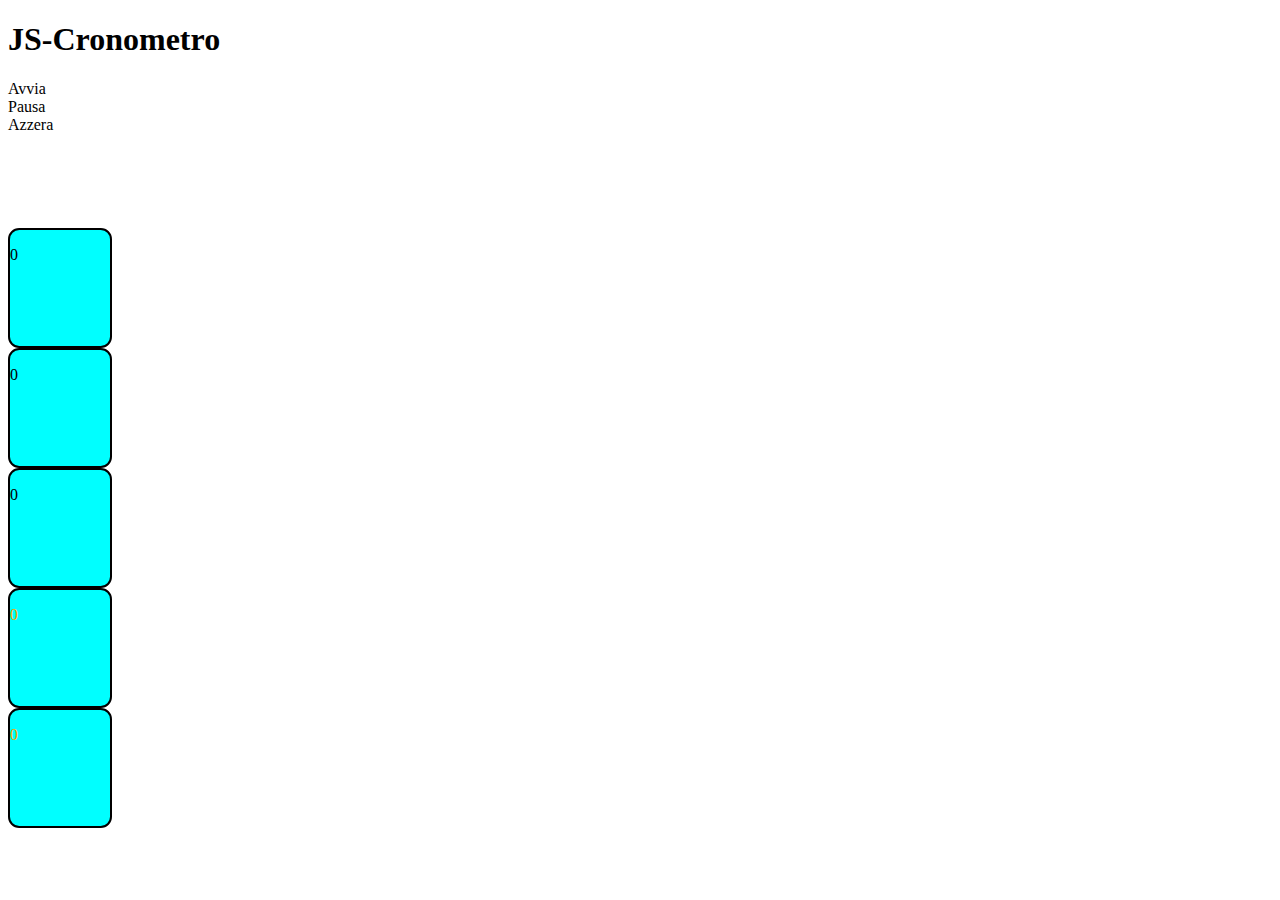
<file: counter/index.html>
<!DOCTYPE html>
<html lang="en">
<head>
  <meta charset="UTF-8">
  <meta http-equiv="X-UA-Compatible" content="IE=edge">
  <meta name="viewport" content="width=device-width, initial-scale=1.0">
  <link rel="shortcut icon" href="https://boolean.careers/favicon/favicon-16x16.png" type="image/x-icon">
  <link href="https://cdn.jsdelivr.net/npm/bootstrap@5.2.0-beta1/dist/css/bootstrap.min.css" rel="stylesheet" integrity="sha384-0evHe/X+R7YkIZDRvuzKMRqM+OrBnVFBL6DOitfPri4tjfHxaWutUpFmBp4vmVor" crossorigin="anonymous">
  <link rel="stylesheet" href="./css/style.css">
  <title>2022-12-02</title>
</head>
<body>

  <div>

    <div class="text-center">
      <h1 class="text-center">JS-Cronometro</h1>
    </div> 

    <div >
      <div class="d-flex justify-content-evenly">
        <div class="btn btn-success" id="start">Avvia</div>
        <div class="btn btn-primary" id="pause">Pausa</div>
        <div class="btn btn-danger" id="reset">Azzera</div>
      </div>
    </div>

    <div class="text-center fs-1">
      <div id="tempo">&nbsp;</div>
    </div>

  </div>

  <div class="timer-container d-flex justify-content-center fs-1 text-center">
    
    <div id="timer-cell1">
      0
    </div>
    <div id="timer-cell2">
      0
    </div>
    <div id="timer-cell3">
      0
    </div>
    <div id="timer-cell4">
      0
    </div>
    <div id="timer-cell5">
      0
    </div>
  </div>

  <script src="js/script.js"></script>
</body>
</html>
</file>
<file: counter/css/style.css>
#tempo {
  font-size: 4em;
  padding: 10px;
}
.timer-container div{
  width: 100px;
  height: 100px;
  padding-top: 1rem;
  margin-right: 5px;
  border-radius: 0.7rem;
  border: 2px solid black;
  background-color: aqua;
}
#timer-cell5,
#timer-cell4{
  color: orange;
}
</file>
